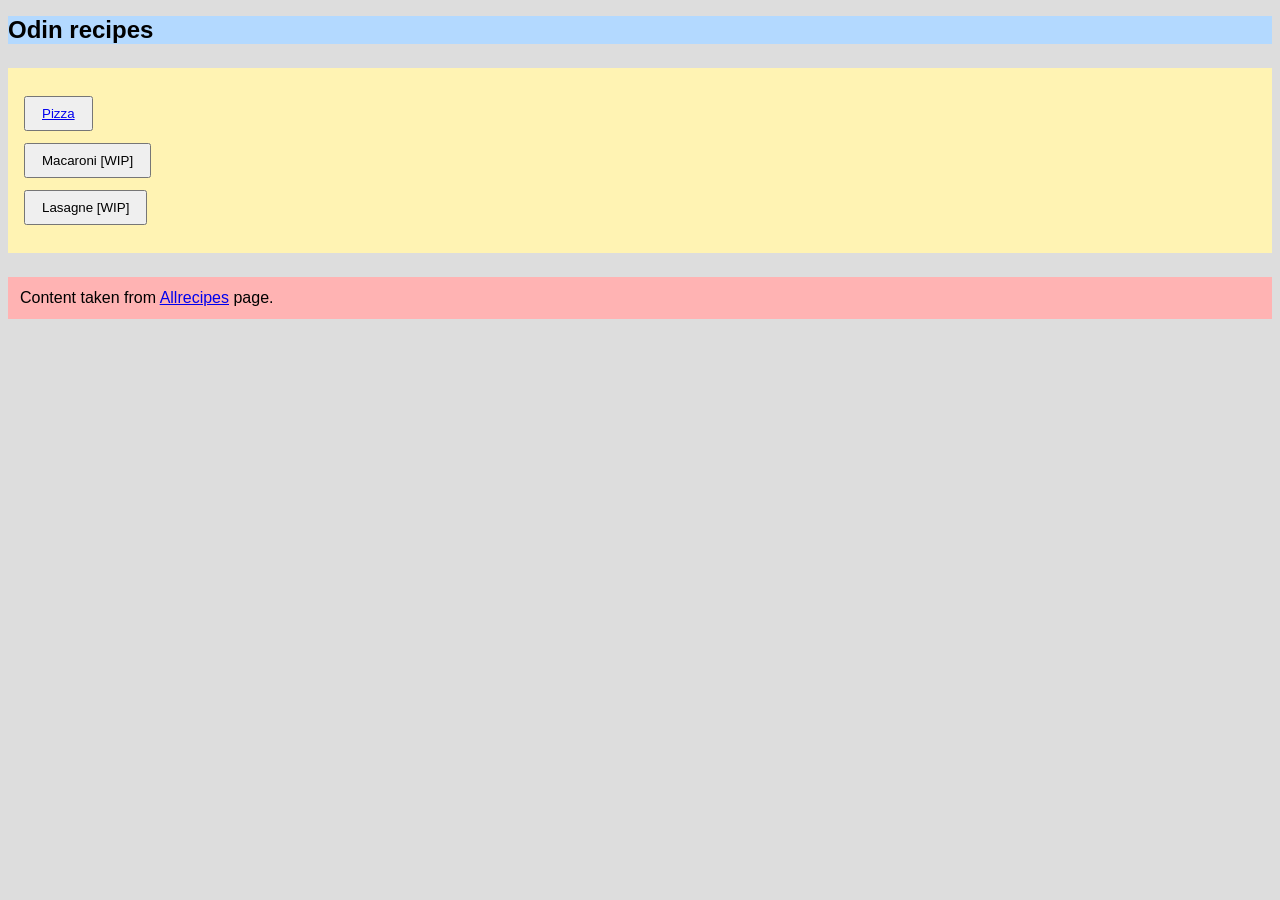
<file: index.html>
<!DOCTYPE html>
<html lang="en">
<head>
	<meta charset="UTF-8">
	<meta name="viewport" content="width=device-width, initial-scale=1.0">
	<link rel="stylesheet" href="./styles/style.css" />
	<title>Recipe site</title>
</head>
<body>
	<header>
		<h1>Odin recipes</h1>
	</header>

	<div class="menu">
		<button><a href="./recipes/pizza.html">Pizza</a></button>
		<button>Macaroni [WIP]</button>
		<button>Lasagne [WIP]</button>
	</div>
    <footer>Content taken from <a href="https://www.allrecipes.com/" target="_blank">Allrecipes</a> page.</footer>
</body>
</html>
</file>
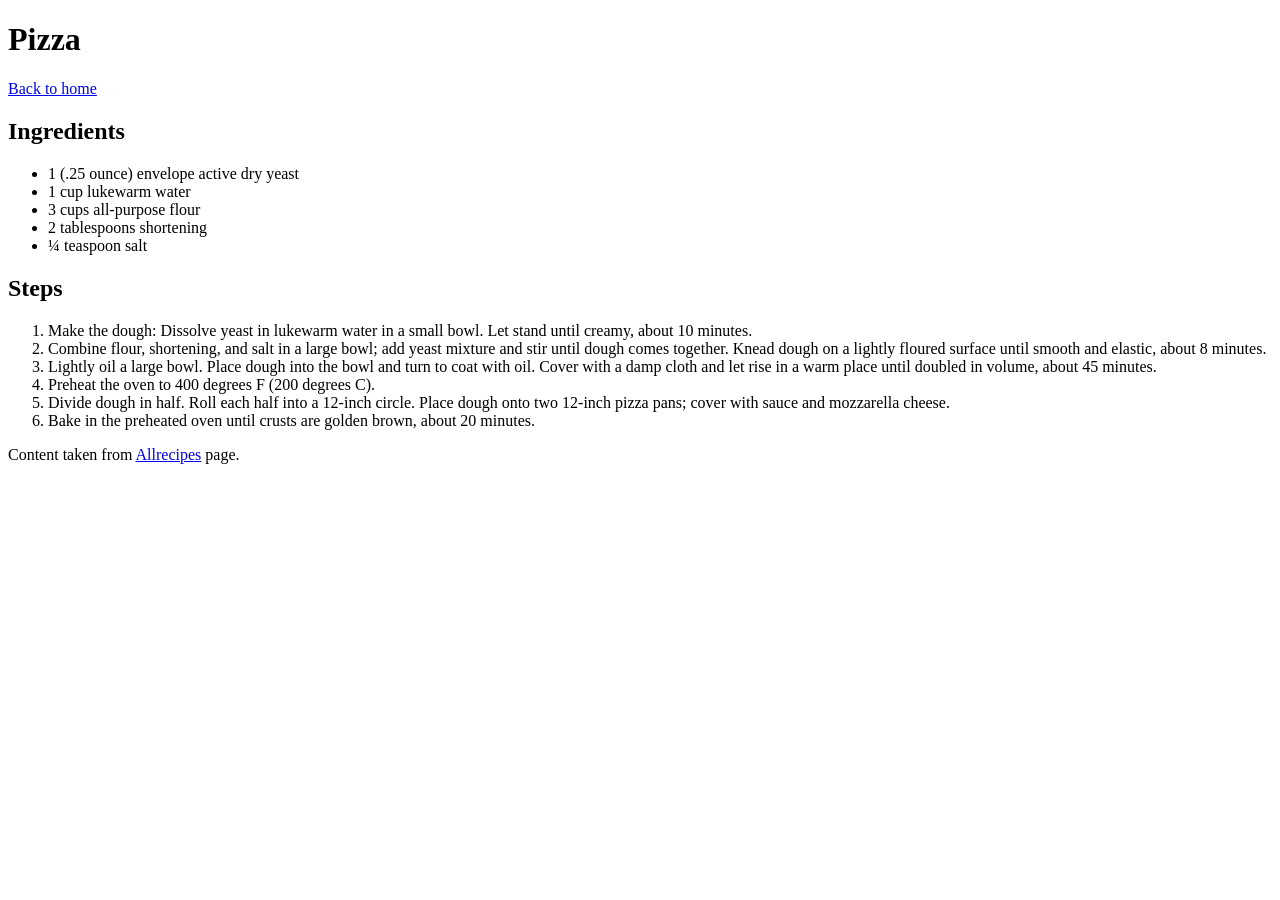
<file: recipes/pizza.html>
<!DOCTYPE html>
<html lang="en">
<head>
    <meta charset="UTF-8">
    <meta name="viewport" content="width=device-width, initial-scale=1.0">
    <title>Pizza</title>
</head>
<body>
    <h1>Pizza</h1>
    <a href="../index.html">Back to home</a>
    <h2>Ingredients</h2>
    <p>
        <ul>
            <li>1 (.25 ounce) envelope active dry yeast</li>
            <li>1 cup lukewarm water</li>
            <li>3 cups all-purpose flour</li>
            <li>2 tablespoons shortening</li>
            <li>¼ teaspoon salt</li>
        </ul>
    </p>
    <h2>Steps</h2>
    <ol>
        <li>Make the dough: Dissolve yeast in lukewarm water in a small bowl. Let stand until creamy, about 10 minutes.</li>
        <li>Combine flour, shortening, and salt in a large bowl; add yeast mixture and stir until dough comes together. Knead dough on a lightly floured surface until smooth and elastic, about 8 minutes.</li>
        <li>Lightly oil a large bowl. Place dough into the bowl and turn to coat with oil. Cover with a damp cloth and let rise in a warm place until doubled in volume, about 45 minutes.</li>
        <li>Preheat the oven to 400 degrees F (200 degrees C).</li>
        <li>Divide dough in half. Roll each half into a 12-inch circle. Place dough onto two 12-inch pizza pans; cover with sauce and mozzarella cheese.</li>
        <li>Bake in the preheated oven until crusts are golden brown, about 20 minutes.</li>
    </ol>
    <footer>Content taken from <a href="https://www.allrecipes.com/">Allrecipes</a> page.</footer>
</body>
</html>
</file>
<file: styles/style.css>
body {
  font-family: "Trebuchet MS", sans-serif;
  background: #ddd;
  font-size: 16px;
  /* note: body has UA-default margin: 8px — I am NOT resetting it */
}

header {
  background: #b3d9ff;
  /* deliberately no padding, no border */
}

h1 {
  font-size: 24px;
  /* UA-default margin: 0.67em 0 still applies */
}

.menu {
  background: #fff3b3;
  padding: 16px;
  margin-top: 24px;
  margin-bottom: 24px;
}

button {
  display: block;
  margin: 12px 0;
  padding: 8px 16px;
}

footer {
  background: #ffb3b3;
  padding: 12px;
  margin-top: 20px;
}
</file>
